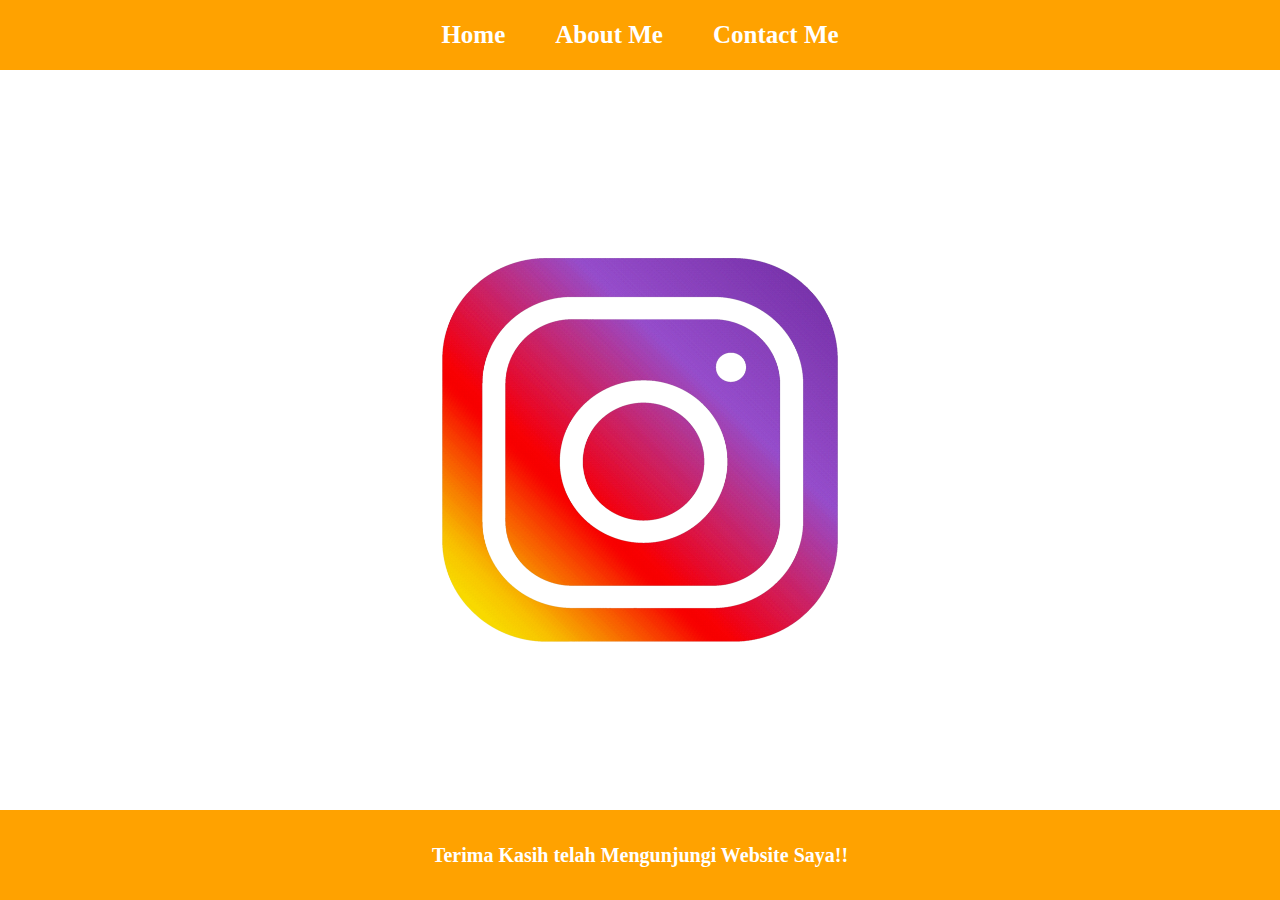
<file: Index.Html>
<html>
    <head>
        <title>My Portofolio</title>
        <link rel="stylesheet" href="style.css" />
    </head>
    <body>
        <!-- Navigation Bar -->
        <div class="container-navbar">
            <ul class="ul-navbar">
                <li class="li-navbar">
                    <a href="#" class="a-navbar">Home</a>
                </li>
                <li class="li-navbar">
                    <a href="about.html" class="a-navbar">About Me</a>
                </li>
                <li class="li-navbar">
                    <a href="contact me.html" class="a-navbar">Contact Me</a>
                </li>
            </ul>
        </div>
        <!-- Navigation Bar -->
        <!-- Content -->
        <div class="container-content">
            <a href="https://www.instagram.com/lintang.ky/"
            class="a-content">
                <img src="logo instagram.png" class="img-content"/>
            </a>
        </div>
        <!-- Content end -->
        <!-- Footer -->
        <div class="container-footer">
            <h1 class="h1-footer">Terima Kasih telah Mengunjungi Website Saya!!</hi>
        </div>
        <!-- Footer end -->
    </body>
</html>
</file>
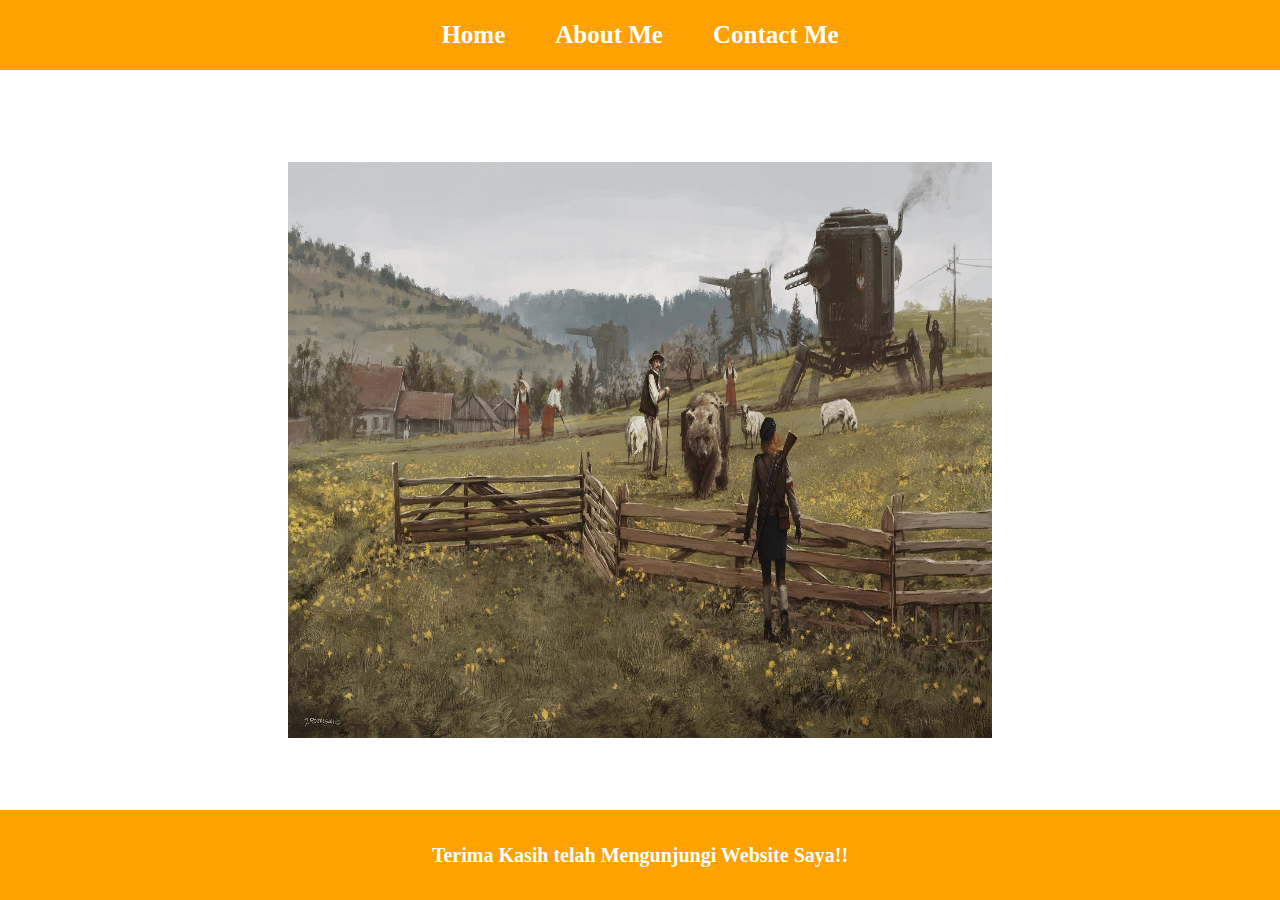
<file: about.html>
<html>
    <head>
        <title>About Me</title>
        <link rel="stylesheet" href="style.css" />
    </head>
    <body>
        <!-- Navigation Bar -->
        <div class="container-navbar">
            <ul class="ul-navbar">
                <li class="li-navbar">
                    <a href="Index.Html" class="a-navbar">Home</a>
                </li>
                <li class="li-navbar">
                    <a href="about.html" class="a-navbar">About Me</a>
                </li>
                <li class="li-navbar">
                    <a href="contact me.html" class="a-navbar">Contact Me</a>
                </li>
            </ul>
        </div>
        <!-- Navigation Bar -->
        <!-- Content -->
        <div class="container-content">
        <img src="ranch futuristic.jpg" class="img-content"/>
        </div>

        <!-- Content end -->
        <!-- Footer -->
        <div class="container-footer">
            <h1 class="h1-footer">Terima Kasih telah Mengunjungi Website Saya!!</hi>
        </div>
        <!-- Footer end -->
    </body>
</html>
</file>
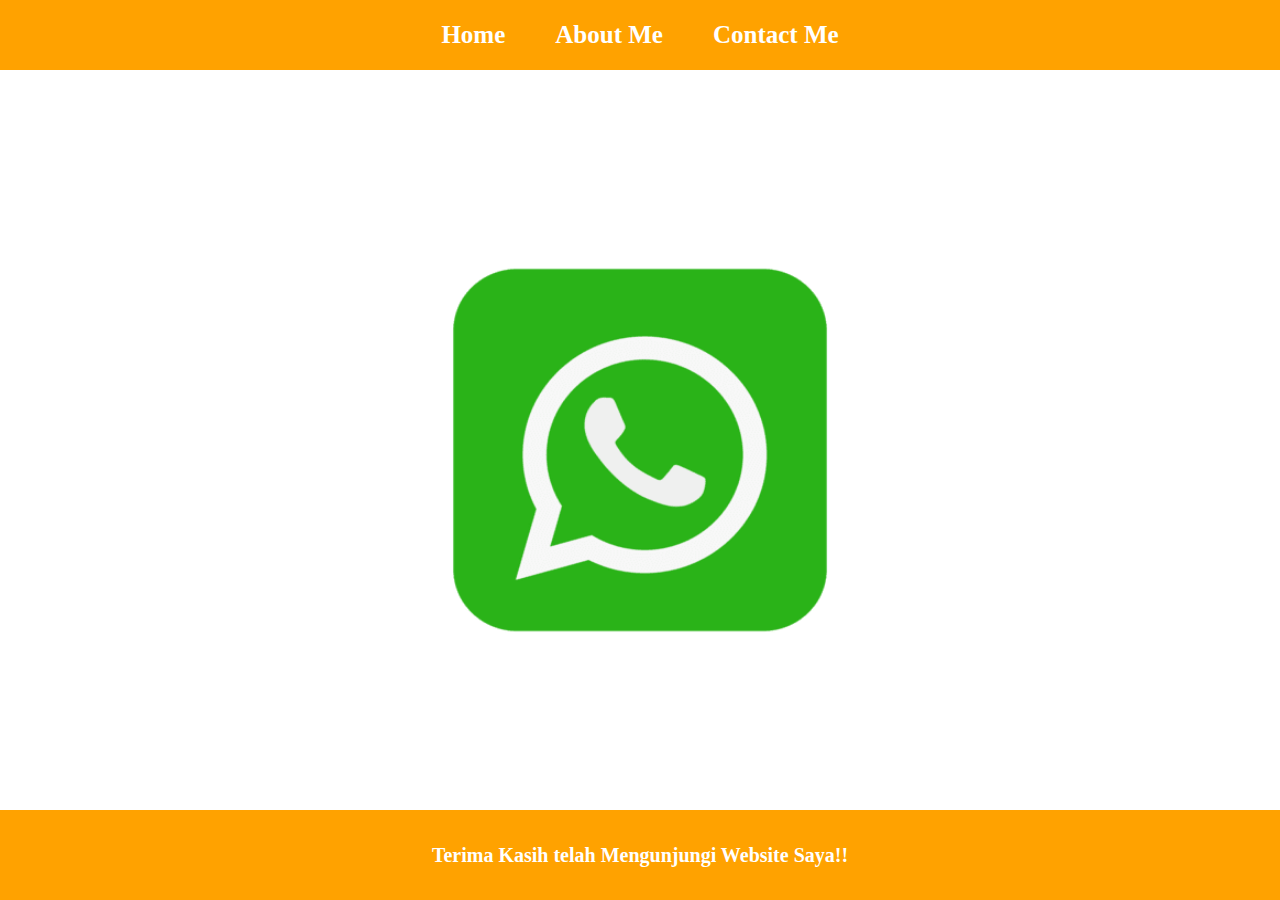
<file: contact me.html>
<html>
    <head>
        <title>Contact Me</title>
        <link rel="stylesheet" href="style.css" />
    </head>
    <body>
        <!-- Navigation Bar -->
        <div class="container-navbar">
            <ul class="ul-navbar">
                <li class="li-navbar">
                    <a href="Index.Html" class="a-navbar">Home</a>
                </li>
                <li class="li-navbar">
                    <a href="about.html" class="a-navbar">About Me</a>
                </li>
                <li class="li-navbar">
                    <a href="contact me.html" class="a-navbar">Contact Me</a>
                </li>
            </ul>
        </div>
        <!-- Navigation Bar -->
        <!-- Content -->
        <div class="container-content">
            <a href="https://wa.me/6281222863147"
            class="a-content">
                <img src="logo wa.png" class="img-content"/>
            </a>
        </div>
        <!-- Content end -->
        <!-- Footer -->
        <div class="container-footer">
            <h1 class="h1-footer">Terima Kasih telah Mengunjungi Website Saya!!</hi>
        </div>
        <!-- Footer end -->
    </body>
</html>
</file>
<file: style.css>
*,
html{
    margin:0;
    padding:0;
}

body{
    background-color:rgb(255, 255, 255);
}

.container-navbar{
    width: 100%;
    height:10vh;
}

.ul-navbar{
    background-color: rgb(255, 162, 0);
    display: flex;
    height: 70px;
    justify-content: center;
    align-items: center;
}

.li-navbar{
    color: rgb(255, 255, 255);
    list-style-type: none;
    padding:20px;
    margin:5px;
}

.li-navbar:hover{
    background-color: rgb(0, 0, 0);
    transition: 0.5s ease-in-out;
    transition-delay: 0.1s;
    border-radius: 8px;
}

.a-navbar{
    color:white;
    text-decoration: none;
    font-size:25px;
    font-weight:800

}

.container-content{
    display: flex;
    justify-content: center;
    align-items: center;
    height:80vh;
}

.a-content{
    width:720px;
    height:480px;
    display: flex;
    justify-content: center;
    align-items: center;
    flex-direction: column;
}

.img-content{
    width: 55%;
    height: 80%;
}


.container-footer{
    background-color: rgb(255, 162, 0);
    display: flex;
    justify-content: center;
    align-items: center;
    height:10vh
}

.h1-footer{
    font-size: 20px;
    color: rgb(255, 255, 255);
}
</file>
